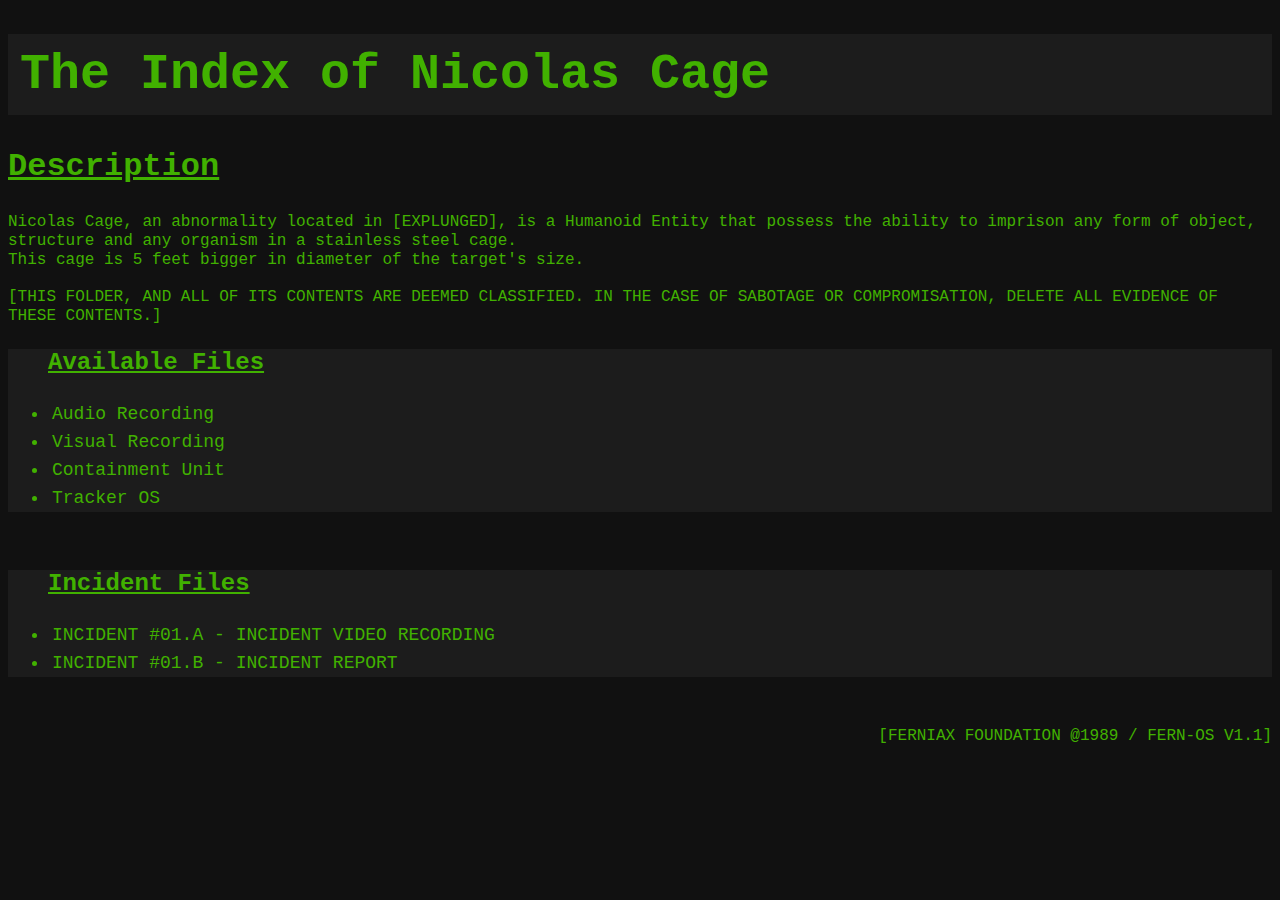
<file: index.html>
<!DOCTYPE html>
<html>
<head>
	<meta charset="utf-8">
	<meta name="viewport" content="width=device-width, initial-scale=1">
<!-- Preset Coding -->
	<title>Index of Nicolas Cage</title>
	<link rel="stylesheet" type="text/css" href="style.css">
	<style type="text/css" media="all">
		p{text-align: right;}
	</style>


</head>

<!-- Texts -->

<body>
	<h1>The Index of Nicolas Cage</h1>
	<h2> <u> Description </u> </h1>

		<p2> Nicolas Cage, an abnormality located in [EXPLUNGED], is a Humanoid Entity that possess the ability to imprison any form of object, structure and any organism in a stainless steel cage. <br>This cage is 5 feet bigger in diameter of the target's size. </p2>

		<br> <br> <p2> [THIS FOLDER, AND ALL OF ITS CONTENTS ARE DEEMED CLASSIFIED. IN THE CASE OF SABOTAGE OR COMPROMISATION, DELETE ALL EVIDENCE OF THESE CONTENTS.] </p2>

		<!-- Lists -->
		<br>
	 		<ul>
	 			<h3> <u> Available Files </u> </h2>
	 			<li><a href="audio.html">Audio Recording</a></li>
	 			<li><a href="animation.html">Visual Recording</a></li>
	 			<li><a href="landscape.html">Containment Unit</a></li>
	 			<li><a href="programming.html">Tracker OS </a></li>


	 		</ul>

	 	<br>
	 		<ul>
	 			<h3><u> Incident Files </u></h3>
	 			<li><a href="animation3d.html">INCIDENT #01.A - INCIDENT VIDEO RECORDING</a></li>
	 			<li><a href="incidentreport.html">INCIDENT #01.B - INCIDENT REPORT</a></li>

	 		

	 	</ul>
	 	
	 	<br>
	 		<p> [FERNIAX FOUNDATION @1989 / FERN-OS V1.1] </p>


</body>
</html>
</file>
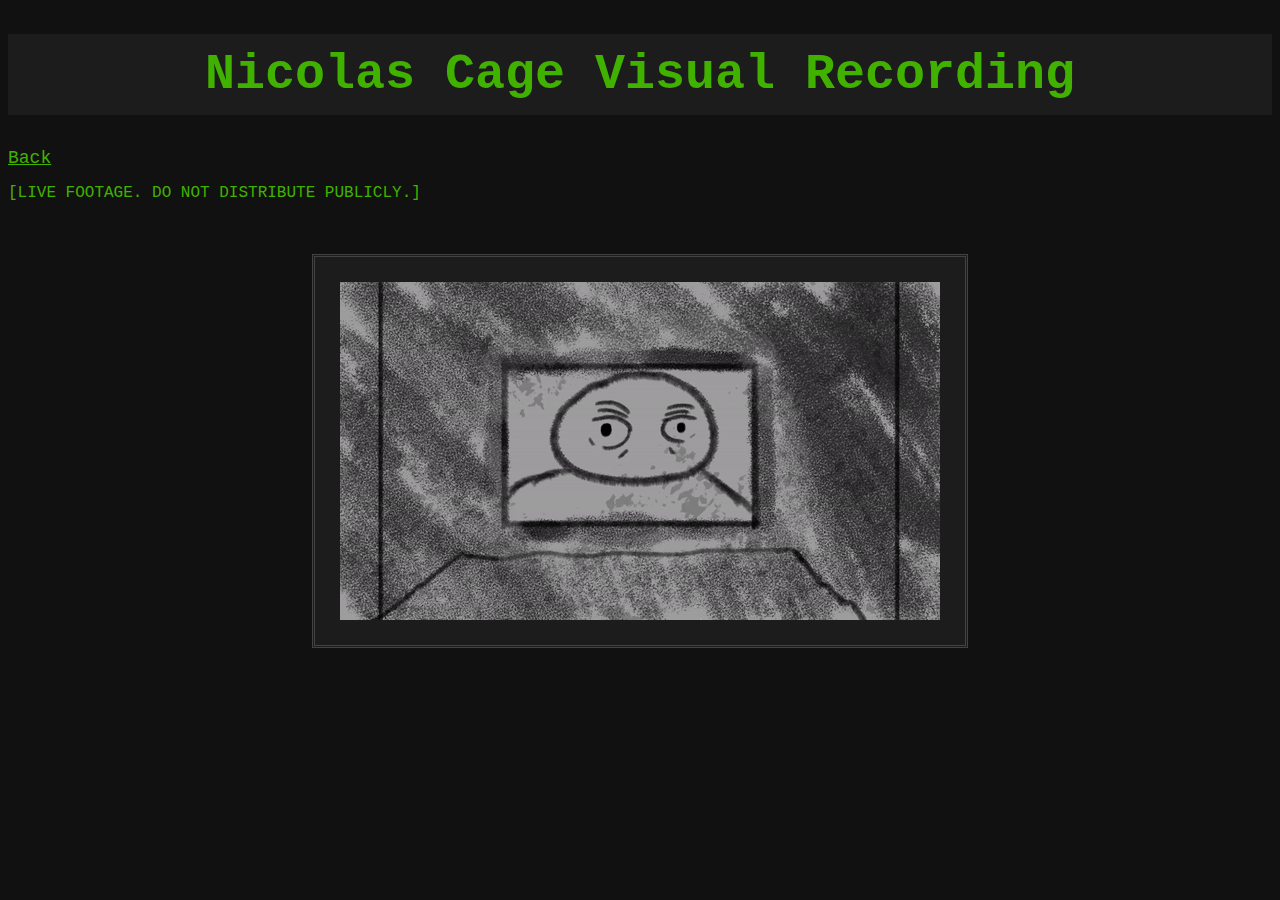
<file: animation.html>
<!DOCTYPE html>
<html>
<head>
	<meta charset="utf-8">
	<meta name="viewport" content="width=device-width, initial-scale=1">
	<title>Visual Recording</title>
	<link rel="stylesheet" type="text/css" href="style2.css">

	<style>
		h1{text-align: center;}

	</style>
</head>

<!--- Texts --->

<body>
	<h1>Nicolas Cage Visual Recording</h1>

	
<!--- Back Prompt --->
	<a href="index.html"><u>Back</u></a>

		<br> <p>[LIVE FOOTAGE. DO NOT DISTRIBUTE PUBLICLY.]</p> <br>

		<br> <img src="gifs/animationprojectnew-2.gif">

</body>
</html>
</file>
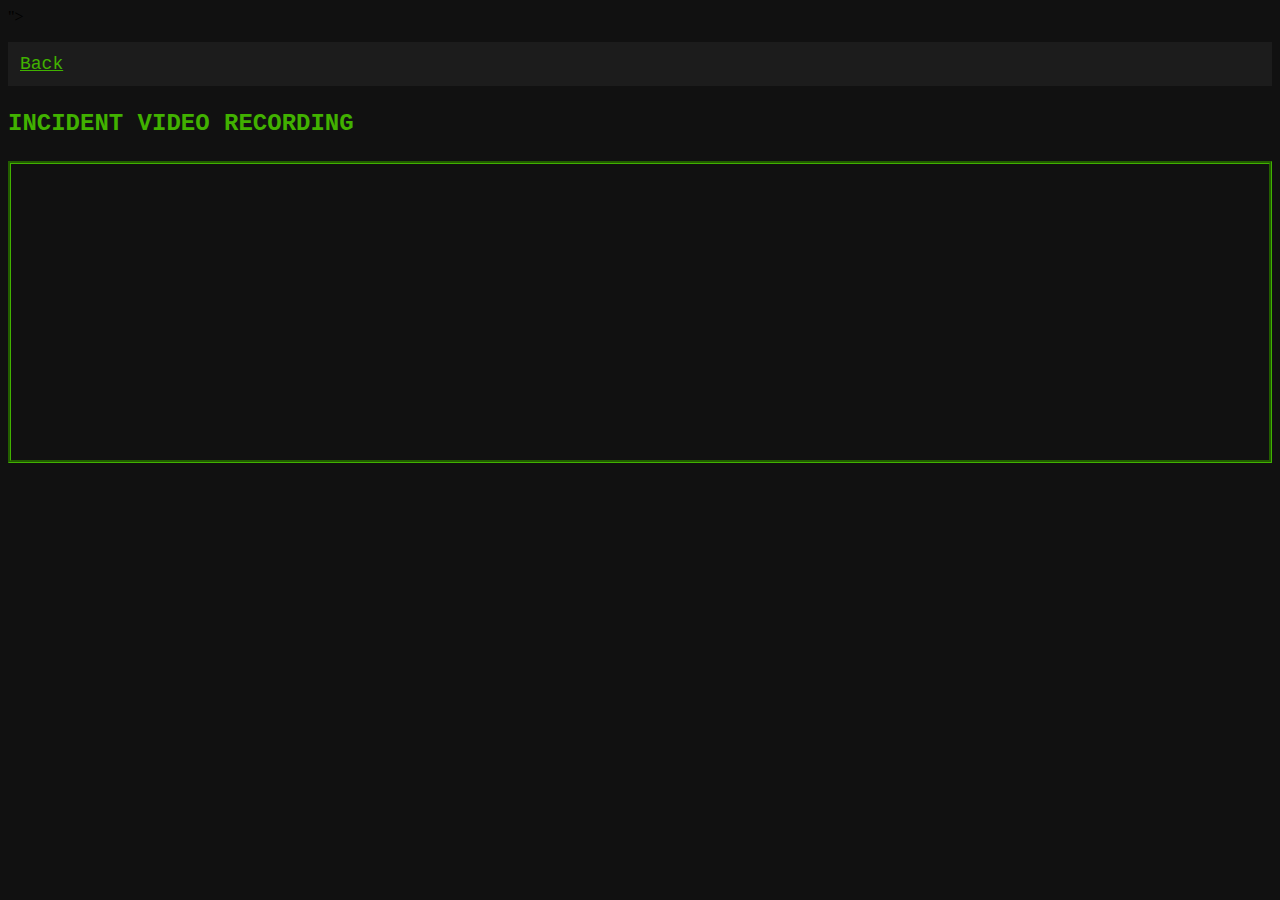
<file: animation3d.html>
<!DOCTYPE html>
<html>
<head>
	<meta charset="utf-8">
	<meta name="viewport" content="width=device-width, initial-scale=1">
	<title>INCIDENT VIDEO RECORDING</title>
	<link rel="stylesheet" type="text/css" href="style3.css">">

	<style>
		center{border-color: #41B100;
				margin: auto;}
	</style>

</head>

<!--- Preset Coding --->

	<!--- Back Prompt --->	
	<ul> <a href="index.html"><u> Back </u></a> </ul>

	<!--- Contents --->

<body>
		<h3> INCIDENT VIDEO RECORDING </h3>
			
			<center> <iframe width="1080" height="280" src="https://www.youtube.com/embed/XCQB48xqUII?si=DmerB2elWUMtoN6W" title="YouTube video player" frameborder="0" allow="accelerometer; autoplay; clipboard-write; encrypted-media; gyroscope; picture-in-picture; web-share" referrerpolicy="strict-origin-when-cross-origin" allowfullscreen></iframe> </center>
</body>
</html>
</file>
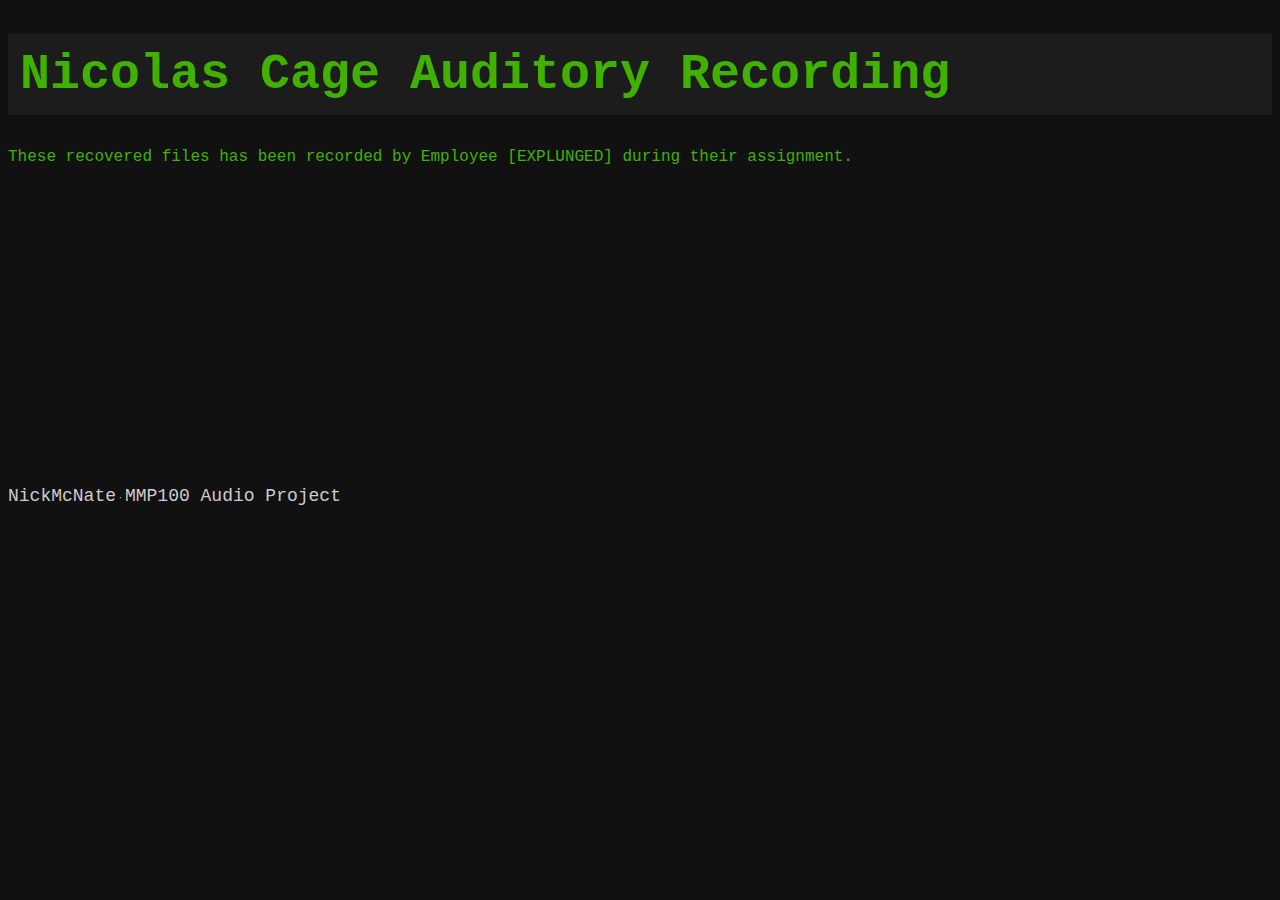
<file: audio.html>
<!DOCTYPE html>
<html>
<head>
	<meta charset="utf-8">
	<meta name="viewport" content="width=device-width, initial-scale=1">
	<title>Audio Recording</title>
	<link rel="stylesheet" type="text/css" href="style.css">
</head>
<body>
		<h1> Nicolas Cage Auditory Recording </h1>
			<p> These recovered files has been recorded by Employee [EXPLUNGED] during their assignment. </p>
			<!-- Soundcloud Embed -->
			<iframe width="100%" height="300" scrolling="no" frameborder="no" allow="autoplay" src="https://w.soundcloud.com/player/?url=https%3A//api.soundcloud.com/tracks/1844980443%3Fsecret_token%3Ds-l3fZU2LHajk&color=%23292724&auto_play=false&hide_related=false&show_comments=true&show_user=true&show_reposts=false&show_teaser=true&visual=true"></iframe><div style="font-size: 10px; color: #cccccc;line-break: anywhere;word-break: normal;overflow: hidden;white-space: nowrap;text-overflow: ellipsis; font-family: Interstate,Lucida Grande,Lucida Sans Unicode,Lucida Sans,Garuda,Verdana,Tahoma,sans-serif;font-weight: 100;"><a href="https://soundcloud.com/nickmcnate" title="NickMcNate" target="_blank" style="color: #cccccc; text-decoration: none;">NickMcNate</a> · <a href="https://soundcloud.com/nickmcnate/mmp100-audio-project/s-l3fZU2LHajk" title="MMP100 Audio Project" target="_blank" style="color: #cccccc; text-decoration: none;">MMP100 Audio Project</a></div>

</body>
</html>
</file>
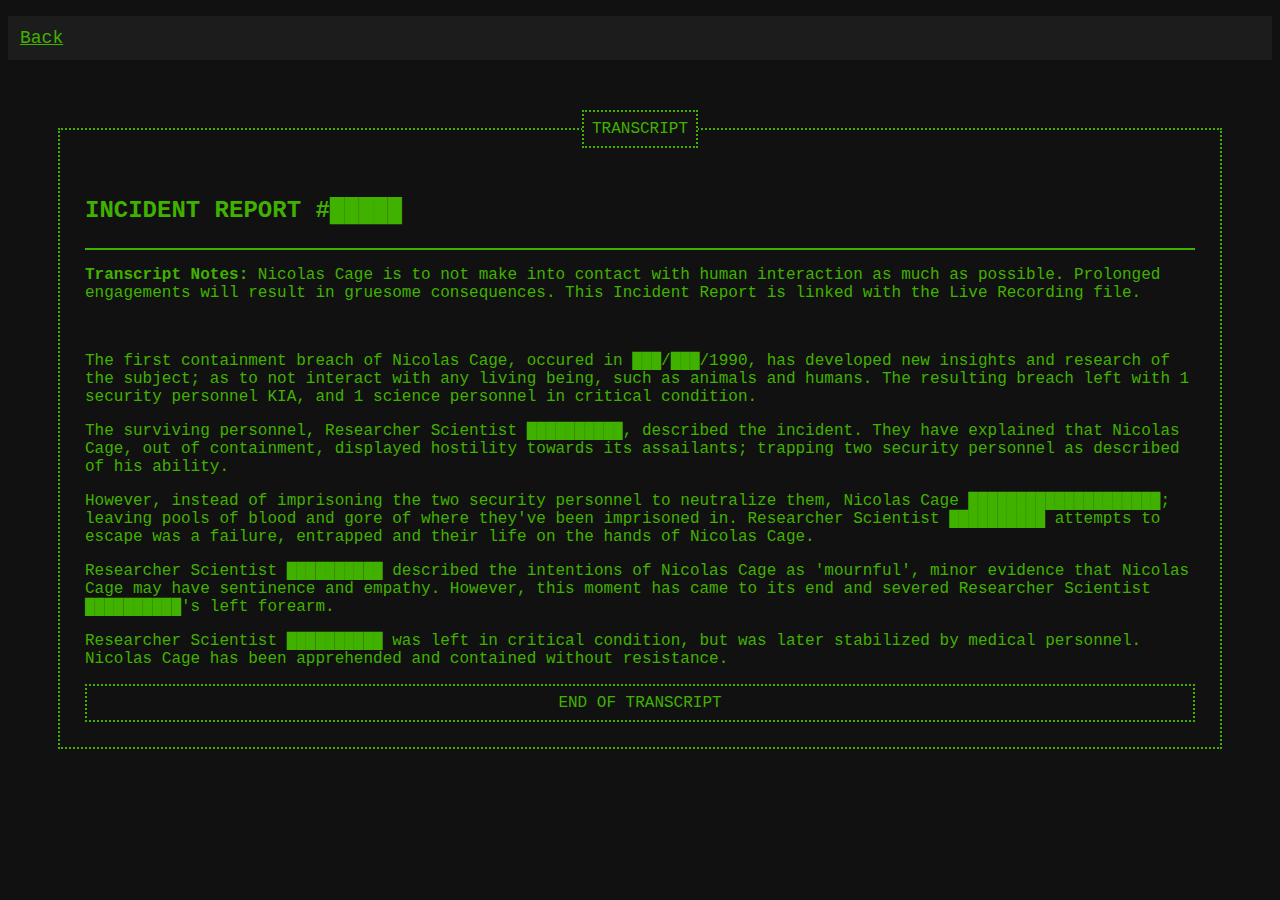
<file: incidentreport.html>
<!DOCTYPE html>
<html>
<head>
	<meta charset="utf-8">
	<meta name="viewport" content="width=device-width, initial-scale=1">
	<title>INCIDENT REPORT</title>
	<link rel="stylesheet" type="text/css" href="style3.css">
	<style> 

	</style>

</head>

<!--- Preset Coding --->

	<!--- Back Prompt --->	
	<ul> <a href="index.html"><u> Back </u></a> </ul>

	<!--- Contents --->

<body>
	<fieldset>
		<legend>TRANSCRIPT</legend>

		<h3> INCIDENT REPORT #█████ </h3>
		<hr>

			<p><b>Transcript Notes:</b> Nicolas Cage is to not make into contact with human interaction as much as possible. Prolonged engagements will result in gruesome consequences. This Incident Report is linked with the Live Recording file. </p>

		<br>
			<p>The first containment breach of Nicolas Cage, occured in ███/███/1990, has developed new insights and research of the subject; as to not interact with any living being, such as animals and humans. The resulting breach left with 1 security personnel KIA, and 1 science personnel in critical condition. </p>

			<p>The surviving personnel, Researcher Scientist ██████████, described the incident. They have explained that Nicolas Cage, out of containment, displayed hostility towards its assailants; trapping two security personnel as described of his ability.</p>

			<p> However, instead of imprisoning the two security personnel to neutralize them, Nicolas Cage ████████████████████; leaving pools of blood and gore of where they've been imprisoned in. Researcher Scientist ██████████ attempts to escape was a failure, entrapped and their life on the hands of Nicolas Cage.</p>

			<p> Researcher Scientist ██████████ described the intentions of Nicolas Cage as 'mournful', minor evidence that Nicolas Cage may have sentinence and empathy. However, this moment has came to its end and severed Researcher Scientist ██████████'s left forearm.</p>

			<p> Researcher Scientist ██████████ was left in critical condition, but was later stabilized by medical personnel. Nicolas Cage has been apprehended and contained without resistance.</p>




		<hr2> </hr2> 
		<legend>END OF TRANSCRIPT</legend>


	</fieldset>
</body>
</html>
</file>
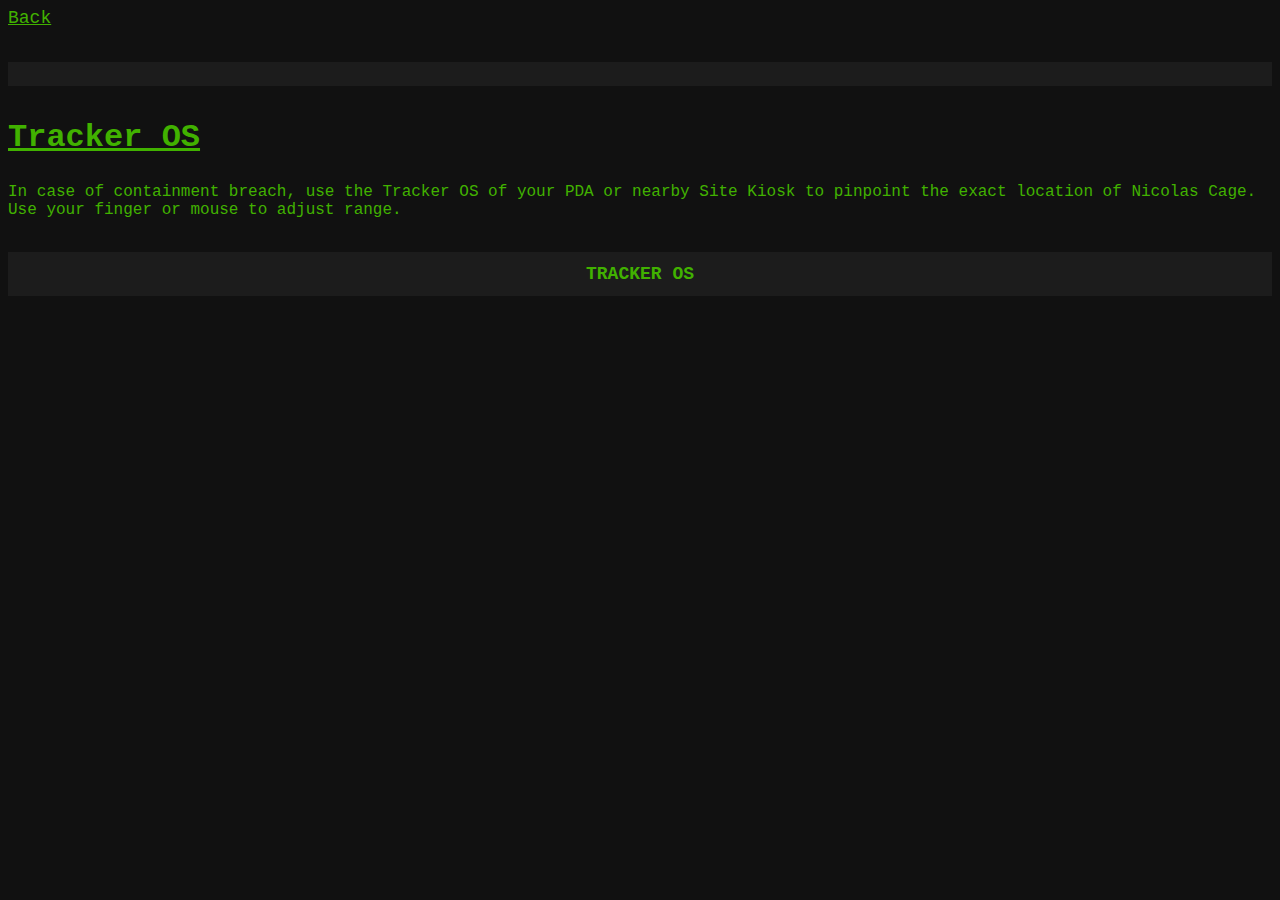
<file: programming.html>
<!-- Preset Coding -->
	<html>
	<head>

	<title>TRACKER OS</title>
	<link rel="stylesheet" type="text/css" href="style2.css">
	<style>

		h1{text-align: center;} 

	</style>

	</head>

	<!--- Back Prompt --->	
	<a href="index.html"><u> Back </u></a>

	<h1></h1>

	<!--- HTML Main --->

	<h2><u> Tracker OS </u></h2>

	<p> In case of containment breach, use the Tracker OS of your PDA or nearby Site Kiosk to pinpoint the exact location of Nicolas Cage. Use your finger or mouse to adjust range. </p>


<h1> <a href="programmingscript.html">TRACKER OS</a> </h1>
</file>
<file: style.css>
/* MainStyle */

	body{background-color: #111111;}
	h1{color: #41B100; 
		font-family: COURIER;
		font-size:50px;
		background-color:#1C1C1C;
		padding: 12px;}

	h2{color: #41B100; font-family: COURIER;
		font-size: 32px}

	h3{color: #41B100; font-family: COURIER;
		font-size: 24px}

	p{color: #41B100; font-family: COURIER;}

	p2{color: #41B100; font-family: COURIER;}

	img{border-color: #424242;
		background-color: #1C1C1C;
		border-width: 3px;
		border-style: double;
		padding: 25px;
		margin: auto;
		display:block}

	a:hover{color:#7CFA34;}

	a{text-decoration: none;
		color: #41B100;
		font-family: COURIER;
		font-size: 18px;}

	ul{list-style: none;
		color: #41B100;
		background-color: #1C1C1C}

	li{list-style: outside;
		background-color: #1C1C1C;
		padding: 4px}
</file>
<file: style2.css>
/* FileStyle */

	body{background-color: #111111;}
	h1{color: #41B100; 
		font-family: COURIER;
		font-size:50px;
		background-color:#1C1C1C;
		padding: 12px;}

	h2{color: #41B100; font-family: COURIER;
		font-size: 32px}

	h3{color: #41B100; font-family: COURIER;
		font-size: 24px}

	p{color: #41B100; font-family: COURIER;}

	img{border-color: #424242;
		background-color: #1C1C1C;
		border-width: 3px;
		border-style: double;
		padding: 25px;
		margin: auto;
		display:block}

	a:hover{color:#7CFA34;}

	a{text-decoration: none;
		color: #41B100;
		font-family: COURIER;
		font-size: 18px;}

	ul{list-style: none;
		color: #41B100;
		background-color: #1C1C1C}

	li{list-style: outside;
		background-color: #1C1C1C;
		padding: 4px}
</file>
<file: style3.css>
/*Texts*/

	body{background-color: #111111;}
	h1{color: #41B100; 
		font-family: COURIER;
		font-size:50px;
		background-color:#1C1C1C;
		padding: 12px;}

	h2{color: #41B100; font-family: COURIER;
		font-size: 32px}

	h3{color: #41B100; font-family: COURIER;
		font-size: 24px}

	p{color: #41B100; font-family: COURIER;}


	legend{color: #41B100; font-family: COURIER;
		border-style: dotted;
		padding: 8px;
		border-width: 2px;
		text-align: center;
		text-decoration: none;}

	a:hover{color:#7CFA34;}

	a{text-decoration: none;
		color: #41B100;
		font-family: COURIER;
		font-size: 18px;}

	fieldset{order-style: groove;
			border-style: dotted;
			border-color: #41B100;
			display: block;
			padding: 25px;
			margin: 50px;
			unicode-bidi: isolate;}

	hr{border-color: #41B100;
		border-style: groove;}

	hr2{border-color: #41B100;}

	ul{list-style: none;
		background-color: #1C1C1C;
		padding: 12px;}

	center{border-style: groove;
			border-color: #41B100;
			display: block;
			padding: 6px;
			margin: 12px;}
</file>
